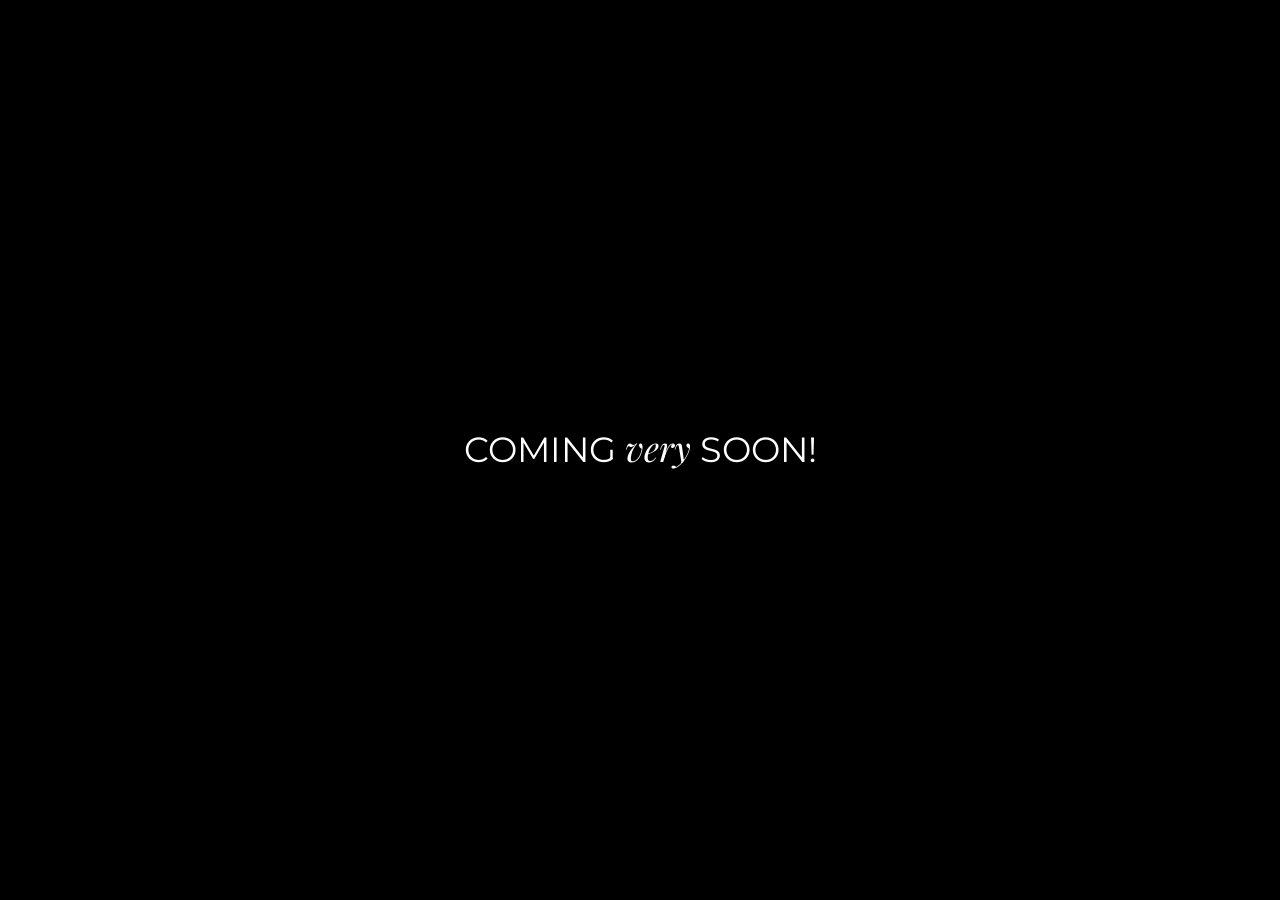
<file: index.html>
<head>
<link rel='stylesheet prefetch' href='https://fonts.googleapis.com/css?family=Montserrat:400,700'>
<link rel='stylesheet prefetch' href='https://fonts.googleapis.com/css?family=Playfair+Display:400italic'>
<style type="text/css">
body {
  line-height: 1;
  background-color: #000;
}

h1 {
  font-size: 35px;
  color: #FFF;
  font-family: Montserrat, sans-serif;
  position: absolute;
  left: 0;
  top: 50%;
  text-transform: uppercase;
  font-weight: normal;
  width: 100%;
  display; block;
  text-align: center;
  margin-top: -20px;
  pointer-events: none;
}

h1 strong {
  font-weight: 700;
}

h1 em {
  font-family: 'Playfair Display', serif;
  text-transform: lowercase;
  font-style: italic;
}
@keyframes snow { 
    0% { background-position: 0px 0px, 0px 0px, 0px 0px }

    35% { background-color: rgba(180,207,224,0.2) }

    75% { background-color: rgba(0,0,0,0.3) }

    100% {
        background-position: 500px 1000px, 400px 400px, 300px 300px;
        background-color: rgba(0,0,0,0);
    }
}

@-moz-keyframes snow { 
    0% { background-position: 0px 0px, 0px 0px, 0px 0px }

    35% { background-color: rgba(180,207,224,0.2) }

    75% { background-color: rgba(0,0,0,0.3) }

    100% {
        background-position: 500px 1000px, 400px 400px, 300px 300px;
        background-color: rgba(0,0,0,0);
    }
}

@-webkit-keyframes snow { 
    0% { background-position: 0px 0px, 0px 0px, 0px 0px }

    35% { background-color: rgba(180,207,224,0.2) }

    75% { background-color: rgba(0,0,0,0.3) }

    100% {
        background-position: 500px 1000px, 400px 400px, 300px 300px;
        background-color: rgba(0,0,0,0);
    }
}

@-ms-keyframes snow { 
    0% { background-position: 0px 0px, 0px 0px, 0px 0px }

    35% { background-color: rgba(180,207,224,0.2) }

    75% { background-color: rgba(0,0,0,0.3) }

    100% {
        background-position: 500px 1000px, 400px 400px, 300px 300px;
        background-color: rgba(0,0,0,0);
    }
}

.snow {
        background-image: url('http://upload.sazzad.me/uploads/snowh.png'), url('http://upload.sazzad.me/uploads/snow3q.png'), url('http://upload.sazzad.me/uploads/snow2l.png');
    /*** Make it Snow ***/
    -webkit-animation: snow 20s linear infinite;
    -moz-animation: snow 20s linear infinite;
    -ms-animation: snow 20s linear infinite;
    animation: snow 20s linear infinite;
}
.snow-container { 
  position: absolute; 
  width: 100%; 
  height: 100%; 
  top: 0; 
  left: 0; 
}
  </style>
</head>

<body>
<div class="snow-container snow">&nbsp;</div>
<h1>Coming <em>very</em> soon!</h1>
</body>
</file>
